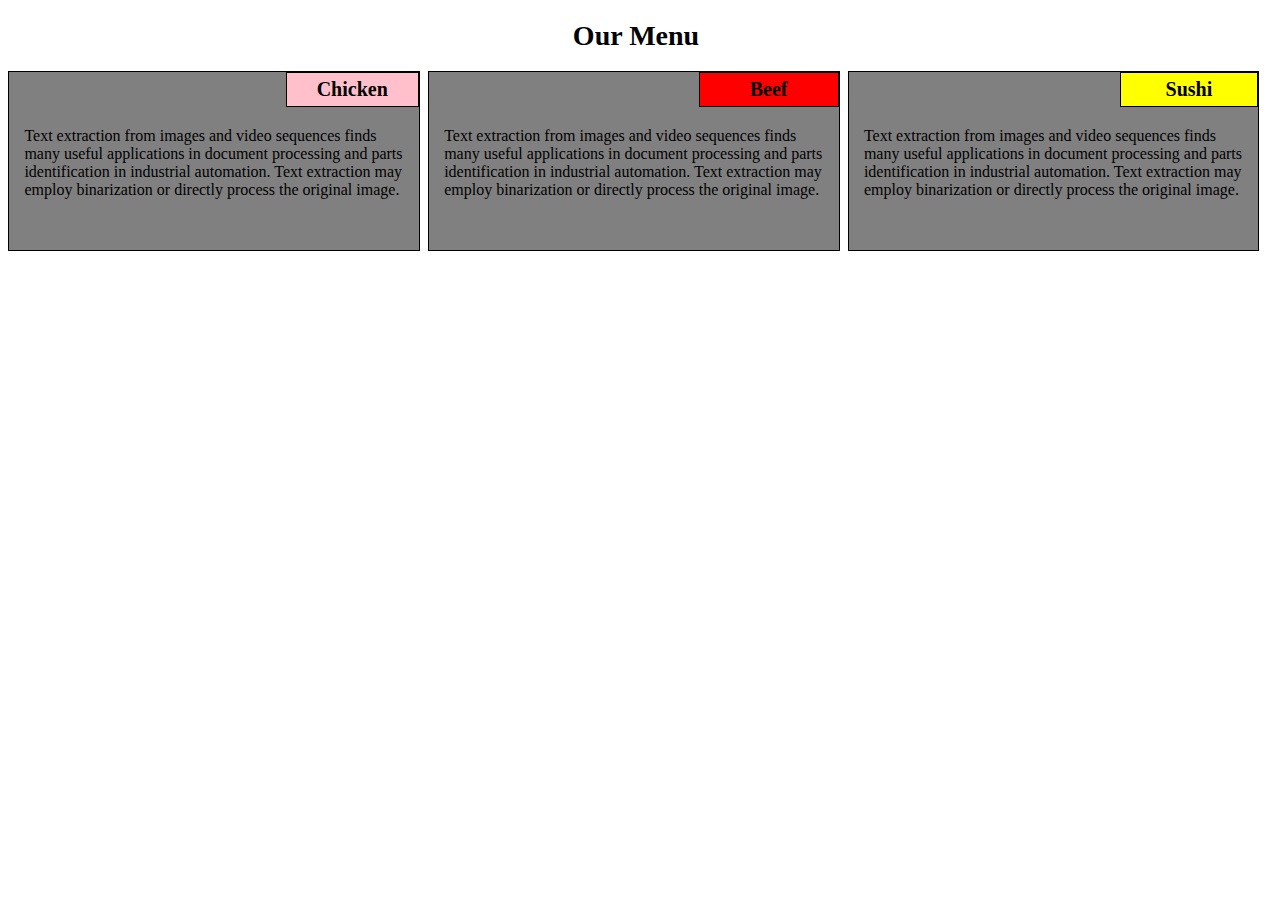
<file: module2-solution/index.html>
<!DOCTYPE html>
<html>
<head>
	<meta charset="utf-8">
	<meta name="viewport" content="width=device-width, initial-scale=1">
	<title>module2-solution</title>
	<link rel="stylesheet" href="css/style.css">	
</head>
<body>
	<h1>Our Menu</h1>
<div class="row">
	<div class="col-lg-4 col-mg-6 col-sg-12">
	<section>
	<h2 id="chicken">Chicken</h2>
		<p>Text extraction from images and video sequences finds many useful
applications in document processing and parts identification in industrial
automation. Text extraction may employ binarization or directly process the
original image.</p>
</section>
</div>
<div class="col-lg-4 col-mg-6 col-sg-12">
<section >
	<h2 id="beef">Beef</h2>
		<p>Text extraction from images and video sequences finds many useful
applications in document processing and parts identification in industrial
automation. Text extraction may employ binarization or directly process the
original image.</p>
</section>
</div>
<div class="col-lg-4 col-mg-6 col-sg-12">
<section class="t3">
	<h2 id="sushi">Sushi</h2>
		<p>Text extraction from images and video sequences finds many useful
applications in document processing and parts identification in industrial
automation. Text extraction may employ binarization or directly process the
original image.</p>
</section>
</div>
</div>
</body>
</html>
</file>
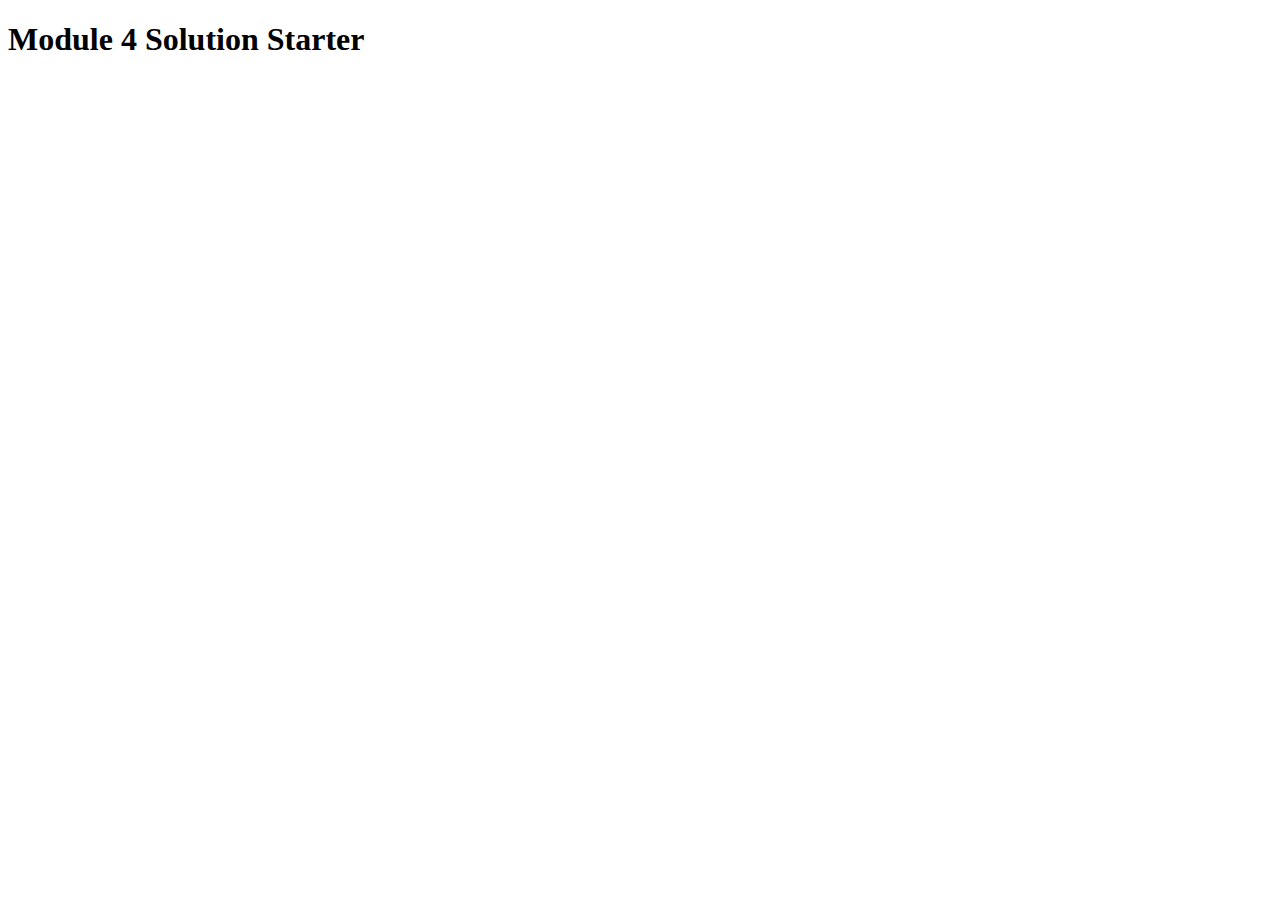
<file: module4-solution/index.html>
<!DOCTYPE html>
<html>
<head>
  <meta charset="utf-8">
  <title>Module 4 Solution Starter</title>
  <script src="SpeakHello.js"></script>
  <script src="SpeakGoodBye.js"></script>
  <script src="script.js"></script>
</head>
<body>
  <h1>Module 4 Solution Starter</h1>
</body>
</html>
</file>
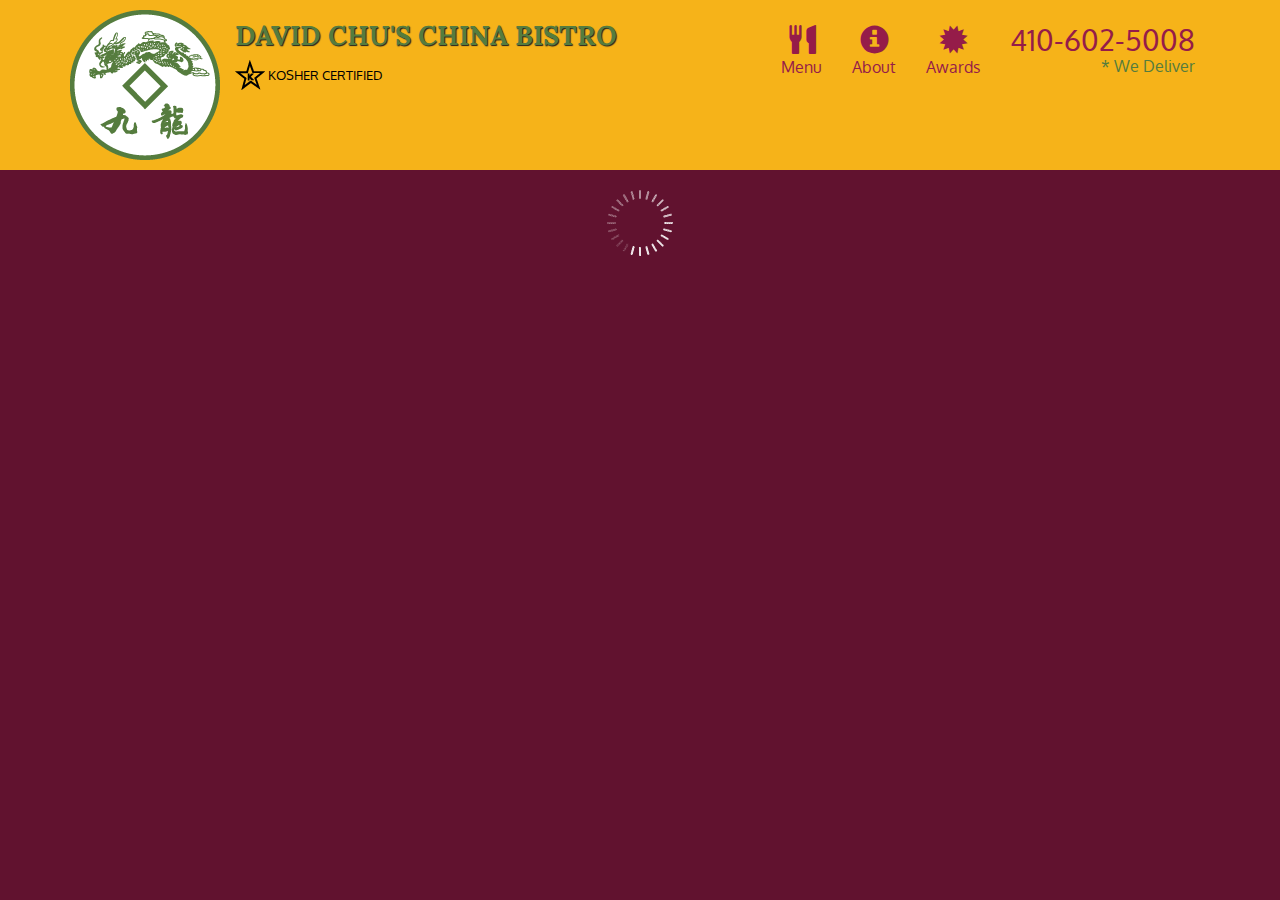
<file: module5-solution/index.html>
<!doctype html>
<html lang="en">
<head>
	<meta charset="utf-8">
	<meta http-equiv="X-UA-Compatible" content="IE=edge">
	<meta name="viewport" content="width=device-width, initial-scale=1">
	<title>David chu's china bistro</title>
	<link rel="stylesheet" href="css/bootstrap.min.css">
	<link rel="stylesheet" href="css/style.css">
	<link href="https://fonts.googleapis.com/css2?family=Oxygen:wght@300;400;700&display=swap" rel="stylesheet">	<link href="https://fonts.googleapis.com/css2?family=Lora&display=swap" rel="stylesheet">
</head>
<body>
	<header>
	<nav id="header-nav" class="navbar navbar-default">
		<div class="container">
        <div class="navbar-header">
        	<a href="index.html" class="pull-left visible-md visible-lg">
            <div id="logo-img"></div>
        </a>
        <div class="navbar-brand">
        	<a href="index.html"><h1>David chu's china bistro</h1></a>
        	<p>
        		<img src="images/star-k-logo.png" alt="kosher certification">
        		<span>Kosher Certified</span>
        	</p>
        </div>

        <button id="navbarToggle" type="button" class="navbar-toggle collapsed" data-toggle="collapse" data-target="#collapsable-nav" aria-expanded="false">
            <span class="sr-only">Toggle navigation</span>
            <span class="icon-bar"></span>
            <span class="icon-bar"></span>
            <span class="icon-bar"></span>
          </button>
         </div>

       <div id="collapsable-nav" class="collapse navbar-collapse">
           <ul id="nav-list" class="nav navbar-nav navbar-right">
            <li id="navHomeButton" class="visible-xs active">
              <a href="index.html">
                <span class="glyphicon glyphicon-home"></span> Home</a>
            </li>
            <li id="navMenuButton">
              <a href="#" onclick="$dc.loadMenuCategories();">
                <span class="glyphicon glyphicon-cutlery"></span><br class="hidden-xs"> Menu</a>
            </li>
            <li>
              <a href="#">
                <span class="glyphicon glyphicon-info-sign"></span><br class="hidden-xs"> About</a>
            </li>
            <li>
              <a href="#">
                <span class="glyphicon glyphicon-certificate"></span><br class="hidden-xs"> Awards</a>
            </li>
            <li id="phone" class="hidden-xs">
              <a href="tel:410-602-5008">
                <span>410-602-5008</span></a><div>* We Deliver</div>
            </li>
          </ul><!-- #nav-list -->
        </div><!-- .collapse .navbar-collapse -->
      </div><!-- .container -->
    </nav><!-- #header-nav -->
  </header>

<div id="call-btn" class="visible-xs">
    <a class="btn" href="tel:410-602-5008">
    <span class="glyphicon glyphicon-earphone"></span>
    410-602-5008
    </a>
  </div>
  <div id="xs-deliver" class="text-center visible-xs">* We Deliver</div>

  <div id="main-content" class="container">
    
  
  <footer class="panel-footer">
    <div class="container">
      <div class="row">
        <section id="hours" class="col-sm-4">
          <span>Hours:</span><br>
          Sun-Thurs: 11:15am - 10:00pm<br>
          Fri: 11:15am - 2:30pm<br>
          Saturday Closed
          <hr class="visible-xs">
        </section>
        <section id="address" class="col-sm-4">
          <span>Address:</span><br>
          7105 Reisterstown Road<br>
          Baltimore, MD 21215
          <p>* Delivery area within 3-4 miles, with minimum order of $20 plus $3 charge for all deliveries.</p>
          <hr class="visible-xs">
        </section>
        <section id="testimonials" class="col-sm-4">
          <p>"The best Chinese restaurant I've been to! And that's saying a lot, since I've been to many!"</p>
          <p>"Amazing food! Great service! Couldn't ask for more! I'll be back again and again!"</p>
        </section>
      </div>
      <div class="text-center">&copy; Copyright David Chu's China Bistro 2016</div>
    </div>
  </footer>
	
	<script src="js/jquery-3.5.1.min.js"></script>
	<script src="js/bootstrap.min.js"></script>
   <script src="js/ajax-utils.js"></script>
	<script src="js/script.js"></script>
</body>
</html>
</file>
<file: module2-solution/css/style.css>
*{
	box-sizing: border-box;
	margin-top: auto;
	margin-left: auto;
}

h1{
	margin-top: 20px;
	text-align: center;
    font-size: 175%;
	}

section{
	border: 1px solid black;
	background-color: gray;
	position: relative;  
  margin-bottom: 20px;
  width:98%;
  height: 180px;
}

h2{
	font-size: 125%;
	margin-top: 0px;
	border: 1px solid black;
	padding: 5px;
	float:right;
	
}

#chicken
{
	background-color: pink;
	padding: 5px 30px 5px 30px;
}

#beef
{
    background-color: red;
    padding: 5px 50px 5px 50px;
}

#sushi
{
	background-color: yellow;
	padding: 5px 45px 5px 45px;
}


p{
	position: absolute;
	top:50px;
	left: 10px;
	padding:5px;	
}

.row{
	width:100%;
}

@media (min-width: 992px ){
.col-lg-1, .col-lg-2, .col-lg-3, .col-lg-4, .col-lg-5, .col-lg-6, .col-lg-7, .col-lg-8, .col-lg-9, .col-lg-10, .col-lg-11, .col-lg-12
{
	float:left;
}
.col-lg-1{
	width:8.33%;
}
.col-lg-2{
	width:16.66%;
}
.col-lg-3{
	width:25%;
}
.col-lg-4{
	width:33%;
}
.col-lg-5{
	width:41.66%;
}
.col-lg-6{
	width:50%;
}
.col-lg-7{
	width:58.33%;
}
.col-lg-8{
	width:66.66%;
}
.col-lg-9{
	width:74.99%;
}
.col-lg-10{
	width:83.33%;
}
.col-lg-11{
	width:91.66%;
}
.col-lg-12{
	width:100%;
}
}

@media (min-width: 768px ) and (max-width: 991px){

.t3{
	width:198%;
	margin-left: 10px;
}

.col-mg-1, .col-mg-2, .col-mg-3, .col-mg-4, .col-mg-5, .col-mg-6, .col-mg-7, .col-mg-8, .col-mg-9, .col-mg-10, .col-mg-11, .col-mg-12
{
	float:left;
}
.col-mg-1{
	width:8.33%;
}
.col-mg-2{
	width:16.66%;
}
.col-mg-3{
	width:25%;
}
.col-mg-4{
	width:33%;
}
.col-mg-5{
	width:41.66%;
}
.col-mg-6{
	width:50%;
}
.col-mg-7{
	width:58.33%;
}
.col-mg-8{
	width:66.66%;
}
.col-mg-9{
	width:74.99%;
}
.col-mg-10{
	width:83.33%;
}
.col-mg-11{
	width:91.66%;
}
.col-mg-12{
	width:100%;
}
}


@media (max-width: 767px ){
	.col-sg-1, .col-sg-2, .col-sg-3, .col-sg-4, .col-sg-5, .col-sg-6, .col-sg-7, .col-sg-8, .col-sg-9, .col-sg-10, .col-sg-11, .col-sg-12
{
	float:left;
}
.col-sg-1{
	width:8.33%;
}
.col-sg-2{
	width:16.66%;
}
.col-sg-3{
	width:25%;
}
.col-sg-4{
	width:33%;
}
.col-sg-5{
	width:41.66%;
}
.col-sg-6{
	width:50%;
}
.col-sg-7{
	width:58.33%;
}
.col-sg-8{
	width:66.66%;
}
.col-sg-9{
	width:74.99%;
}
.col-sg-10{
	width:83.33%;
}
.col-sg-11{
	width:91.66%;
}
.col-sg-12{
	width:100%;
}
}
</file>
<file: module5-solution/css/style.css>
body{
	font-size: 16px;
	color: #fff;
	background-color: #61122f;
	font-family: 'Oxygen', sans-serif;
}

#header-nav{
	background-color: #f6b319;
	border-radius: 0;
	border: 0;
}

#logo-img{
	background: url('../images/restaurant-logo_large.png') no-repeat;
	width:150px;
	height: 150px;
	margin:10px 15px 10px 0;
}

.navbar-brand{
	padding-top: 25px;
}

.navbar-brand h1{
	font-family: 'Lora', serif;
	color: #557c3e;
	font-size: 1.5em;
	text-transform: uppercase;
	font-weight: bold;
    text-shadow: 1px 1px 1px #222;
    margin-top: 0;
    margin-bottom: 0;
    line-height: .75;
}

.navbar-brand a:hover, .navbar-brand a:focus{
	text-decoration: none;
}
.navbar-brand p{
	color: #000;
	text-transform: uppercase;
	font-size: .7em;
	margin-top: 15px;
}
.navbar-brand p span{
	vertical-align: middle;
}

#nav-list {
  margin-top: 10px;
}
#nav-list a {
  color: #951C49;
  text-align: center;
}
#nav-list a:hover {
  background: #E7E7E7;
}
#nav-list a span {
  font-size: 1.8em;
}

#phone {
  margin-top: 5px;
}
#phone a { /* Phone number */
  text-align: right;
  padding-bottom: 0;
}
#phone div { /* We Deliver */
  color: #557c3e;
  text-align: right;
  padding-right: 15px;
}

.navbar-header button.navbar-toggle, .navbar-header .icon-bar {
  border: 1px solid #61122f;
}
.navbar-header button.navbar-toggle {
  clear: both;
  margin-top: -30px;
}
/* END HEADER */

/* FOOTER */
.panel-footer {
  margin-top: 30px;
  padding-top: 35px;
  padding-bottom: 30px;
  background-color: #222;
  border-top: 0;
}
.panel-footer div.row {
  margin-bottom: 35px;
}
#hours, #address {
  line-height: 2;
}
#hours > span, #address > span {
  font-size: 1.3em;
}
#address p {
  color: #557c3e;
  font-size: .8em;
  line-height: 1.8;
}
#testimonials {
  font-style: italic;
}
#testimonials p:nth-child(2) {
  margin-top: 25px;
}
/* END FOOTER */

/* HOME PAGE */
.container .jumbotron {
  box-shadow: 0 0 50px #3F0C1F;
  border: 2px solid #3F0C1F;
}

#menu-tile, #specials-tile, #map-tile {
  height: 250px;
  width: 100%;
  margin-bottom: 15px;
  position: relative;
  border: 2px solid #3F0C1F;
  overflow: hidden;
}
#menu-tile:hover, #specials-tile:hover, #map-tile:hover {
  box-shadow: 0 1px 5px 1px #cccccc;
}

#menu-tile {
  background: url('../images/menu-tile.jpg') no-repeat;
  background-position: center;
}
#specials-tile {
  background: url('../images/specials-tile.jpg') no-repeat;
  background-position: center;
}

#menu-tile span, #specials-tile span, #map-tile span {
  position: absolute;
  bottom: 0;
  right: 0;
  width: 100%;
  text-align: center;
  font-size: 1.6em;
  text-transform: uppercase;
  background-color: #000;
  color: #fff;
  opacity: .8;
}
/* MENU CATEGORIES PAGE */
.category-tile { 
  position: relative;
  border: 2px solid #3F0C1F;
  overflow: hidden;
  width: 200px;
  height: 200px;
  margin: 0 auto 15px;
}
.category-tile span {
  position: absolute;
  bottom: 0;
  right: 0;
  width: 100%;
  text-align: center;
  font-size: 1.2em;
  text-transform: uppercase;
  background-color: #000;
  color: #fff;
  opacity: .8;
}
.category-tile:hover {
  box-shadow: 0 1px 5px 1px #cccccc;
}

#menu-categories-title + div {
  margin-bottom: 50px;
}




/* END MENU CATEGORIES PAGE */

/* SINGLE CATEGORY PAGE */
.menu-item-tile {
  margin-bottom: 25px;
}
.menu-item-tile hr {
  width: 80%;
}
.menu-item-tile .menu-item-price {
  font-size: 1.1em;
  text-align: right;
  margin-top: -15px;
  margin-right: -15px;
}
.menu-item-tile .menu-item-price span {
  font-size: .6em;
}
.menu-item-photo {
  position: relative;
  border: 2px solid #3F0C1F; 
  overflow: hidden;
  padding: 0;
  margin-right: -15px;
  margin-left: auto;
  margin-bottom: 20px;
  max-width: 250px;
}
.menu-item-photo div {
  position: absolute;
  bottom: 0;
  right: 0;
  width: 80px;
  background-color: #557c3e;
  text-align: center;
}
.menu-item-description {
  padding-right: 30px;
}
h3.menu-item-title {
  margin: 0 0 10px;
}
.menu-item-details {
  font-size: .9em;
  font-style: italic;
}
/* END SINGLE CATEGORY PAGE */


/********** Large devices only **********/
@media (min-width: 1200px) {
.container .jumbotron {
    background: url('../images/jumbotron_1200.jpg') no-repeat;
    height: 675px;
  }
}

/********** Medium devices only **********/
@media (min-width: 992px) and (max-width: 1199px) {
  /* Header */
  #logo-img {
    background: url('../images/restaurant-logo_medium.png') no-repeat;
    width: 100px;
    height: 100px;
    margin: 5px 5px 5px 0;
  }
  /* End Header */

  /* Home Page */
  .container .jumbotron {
    background: url('../images/jumbotron_992.jpg') no-repeat;
    height: 558px;
  }
  /* End Home Page */
}

/********** Small devices only **********/
@media (min-width: 768px) and (max-width: 991px) {
  /* Home Page */
  .container .jumbotron {
    background: url('../images/jumbotron_768.jpg') no-repeat;
    height: 432px;
  }
  /* End Home Page */
}

/********** Extra small devices only **********/
@media (max-width: 767px) {
  /* Header */
  .navbar-brand {
    padding-top: 10px;
    height: 80px;
  }
  .navbar-brand h1 { /* Restaurant name */
    padding-top: 10px;
    font-size: 5vw; /* 1vw = 1% of viewport width */
  }
  .navbar-brand p { /* Kosher cert */
    font-size: .6em;
    margin-top: 12px;
  }
  .navbar-brand p img { /* Star-K */
    height: 20px;
  }

  #collapsable-nav a { /* Collapsed nav menu text */
    font-size: 1.2em;
  }
  #collapsable-nav a span { /* Collapsed nav menu glyph */
    font-size: 1em;
    margin-right: 5px;
  }

  #call-btn > a {
    font-size: 1.5em;
    display: block;
    margin: 0 20px;
    padding: 10px;
    border: 2px solid #fff;
    background-color: #f6b319;
    color: #951c49;
  }
  #xs-deliver {
    margin-top: 5px;
    font-size: .7em;
    letter-spacing: .1em;
    text-transform: uppercase;
  }

  /* End Header */
  /* Footer */
  .panel-footer section {
    margin-bottom: 30px;
    text-align: center;
  }
  .panel-footer section:nth-child(3) {
    margin-bottom: 0; /* margin already exists on the whole row */
  }
  .panel-footer section hr {
    width: 50%;
  }
  /* End Footer */
 /* Home Page */
  .container .jumbotron {
    margin-top: 30px;
    padding: 0;
  }
  #menu-tile, #specials-tile{
  	width:360px;
  	margin: 0 auto 15px;
  }
 .menu-item-photo {
    margin-right: auto;
  }
  .menu-item-tile .menu-item-price {
    text-align: center;
  }
  .menu-item-description {
    text-align: center;;
  }

}

/********** Super extra small devices Only :-) (e.g., iPhone 4) **********/
@media (max-width: 479px) {
  /* Header */
  .navbar-brand h1 { /* Restaurant name */
    padding-top: 5px;
    font-size: 6vw;
  }
  /* End Header */
  
  /* Home page */
  #menu-tile, #specials-tile {
    width: 280px;
    margin: 0 auto 15px;
  }

  .col-xxs-12{
    position: relative;
    min-height: 1px;
    padding-right: 15px;
    padding-left: 15px;
    float: left;
    width: 100%;
  }
}
</file>
